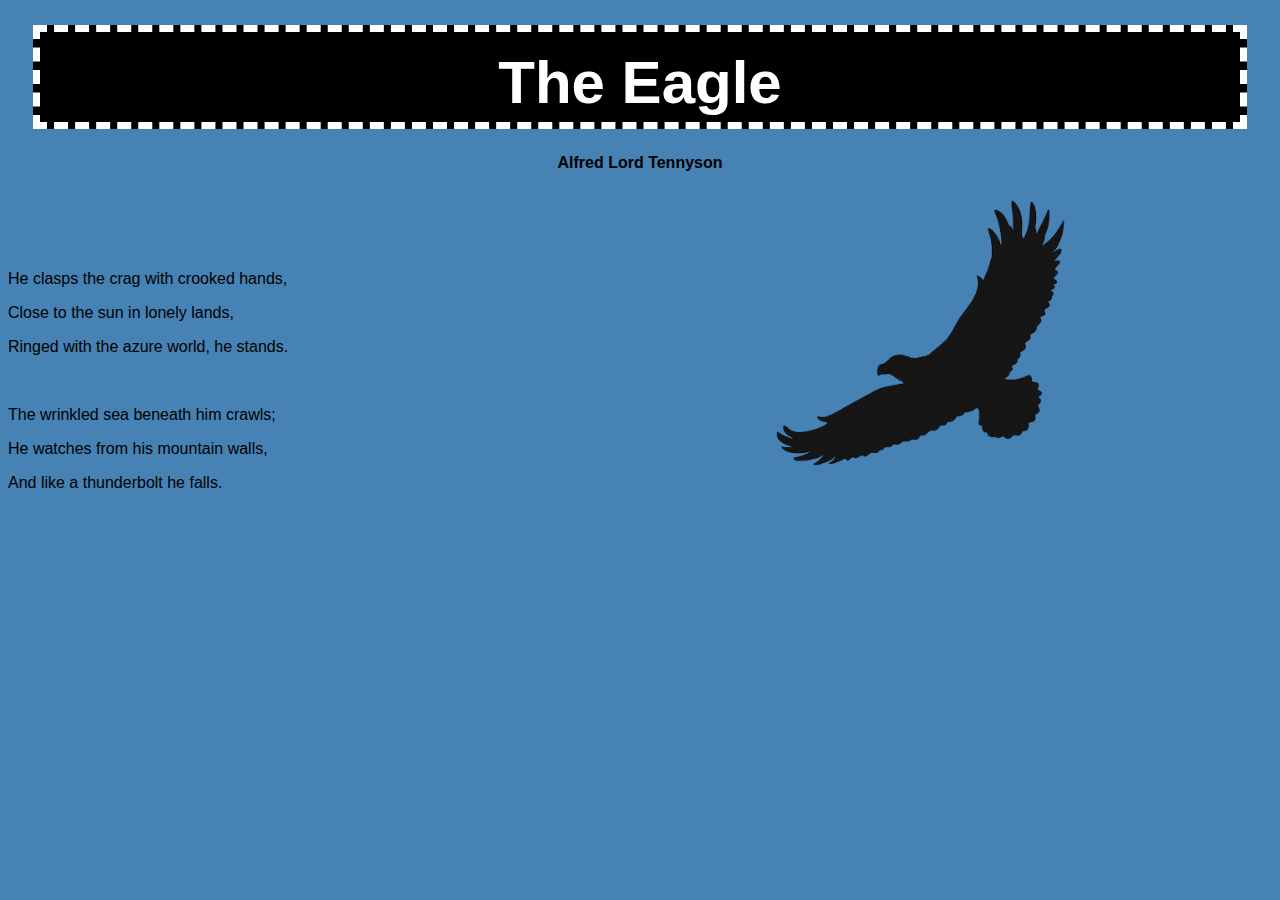
<file: index.html>
<!DOCTYPE html>
<html>
<head>
    <title>The Eagle</title>
    <link rel="stylesheet" type="text/css" href="Ex1_Ignacio.css">
</head>
<!-- Body starts here -->
<body>
    <div id="box">
        <h1>The Eagle</h1>
</div>

    <div id="author"> 
    <p>Alfred Lord Tennyson</p>
    </div>

    <div id="poem">
        <p>He clasps the crag with crooked hands,</p>
        <p>Close to the sun in lonely lands,</p>
        <p>Ringed with the azure world, he stands.</p>
        <br>
        <p>The wrinkled sea beneath him crawls;</p>
        <p>He watches from his mountain walls,</p>
        <p>And like a thunderbolt he falls.</p>
    </div>

<div id="photo">
    <img src="eags.png" height="300" width="300">
</div>


</body>
<!-- Body ends here -->
</html>
</file>
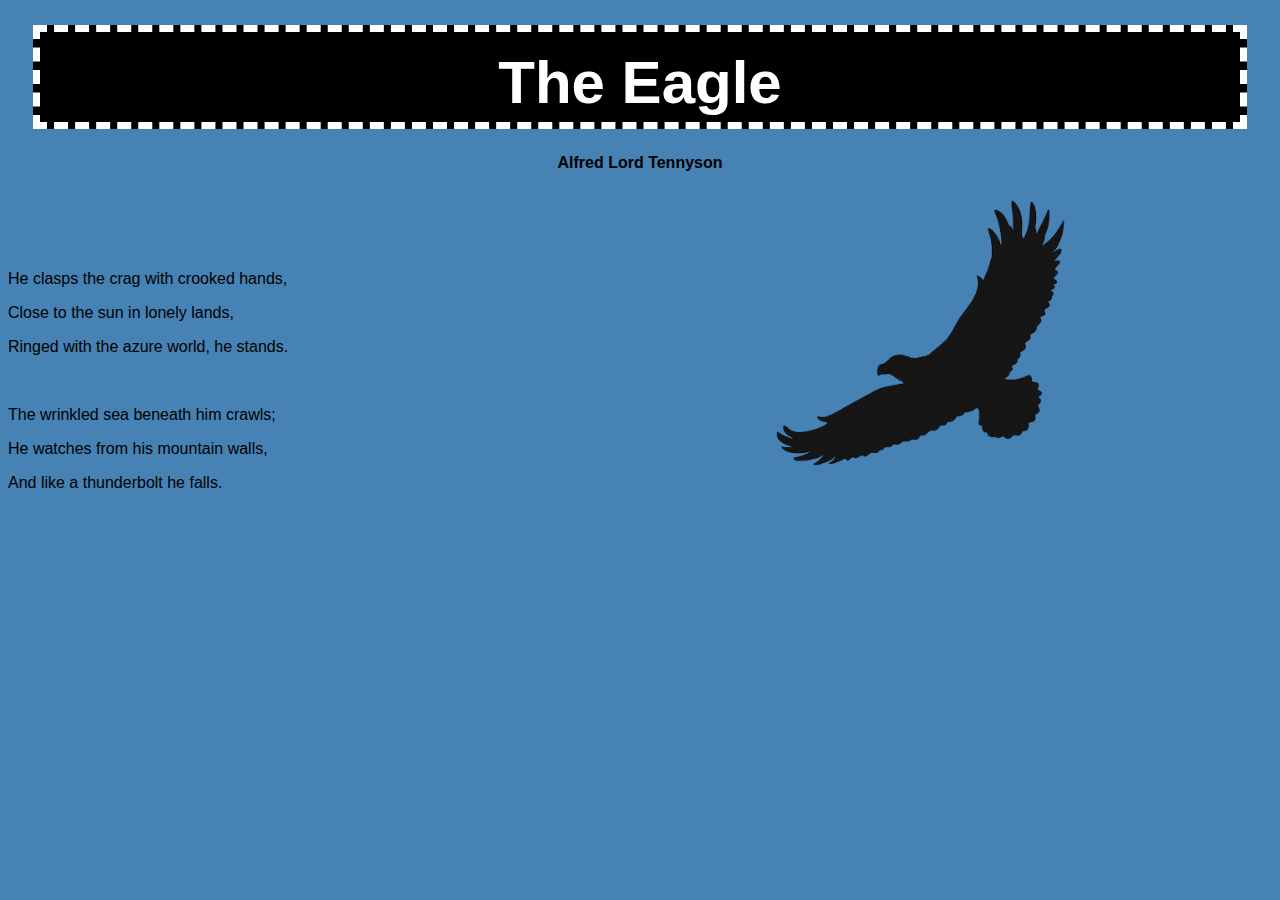
<file: Ict9_Ruby_Q2Ex1_Ignacio_Alexandria.html>
<!DOCTYPE html>
<html>
<head>
    <title>The Eagle</title>
    <link rel="stylesheet" type="text/css" href="Ex1_Ignacio.css">
</head>
<!-- Body starts here -->
<body>
    <div id="box">
        <h1>The Eagle</h1>
</div>

    <div id="author"> 
    <p>Alfred Lord Tennyson</p>
    </div>

    <div id="poem">
        <p>He clasps the crag with crooked hands,</p>
        <p>Close to the sun in lonely lands,</p>
        <p>Ringed with the azure world, he stands.</p>
        <br>
        <p>The wrinkled sea beneath him crawls;</p>
        <p>He watches from his mountain walls,</p>
        <p>And like a thunderbolt he falls.</p>
    </div>

<div id="photo">
    <img src="eags.png" height="300" width="300">
</div>


</body>
<!-- Body ends here -->
</html>
</file>
<file: Ex1_Ignacio.css>
body {
background-color: steelblue; font-family: Arial; 
}

#box {
    color: white;
	padding: 10px;
	height: 70px;
	background-color: black;
	border: 7px dashed white;
	text-align: center;
	font-size: 30px;
	line-height: 1px;
	margin: 25px;
	
	
}

#author {
	text-align: center;
	font-weight: bold;
}


#poem {
	text-align: left;
	display: inline-block;
	width: 60%;
	font-family: sans-serif;
}

#photo {
	display: inline-block;
}
</file>
